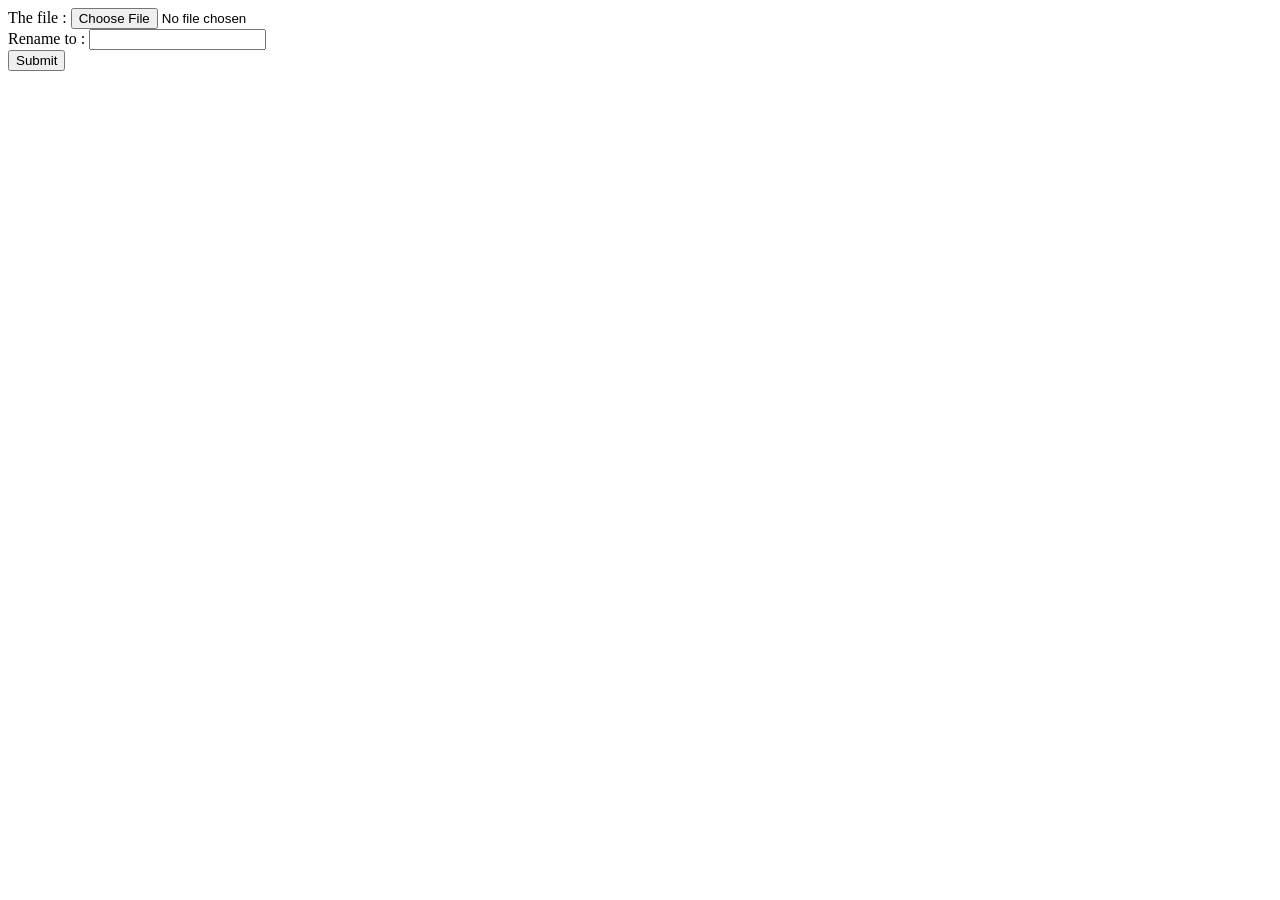
<file: golang-web-intermediate/views/upload.html>
<!DOCTYPE html>
<html>
  <head>
    <title>Input Message</title>
  </head>
  <body>
    <form method="post" action="result1" enctype="multipart/form-data">
      <label>The file :</label>
      <input type="file" name="file" required /><br/>
      <label>Rename to :</label>
      <input type="text" name="alias"/><br/>
      <button type="submit">Submit</button>
    </form>
  </body>
</html>
</file>
